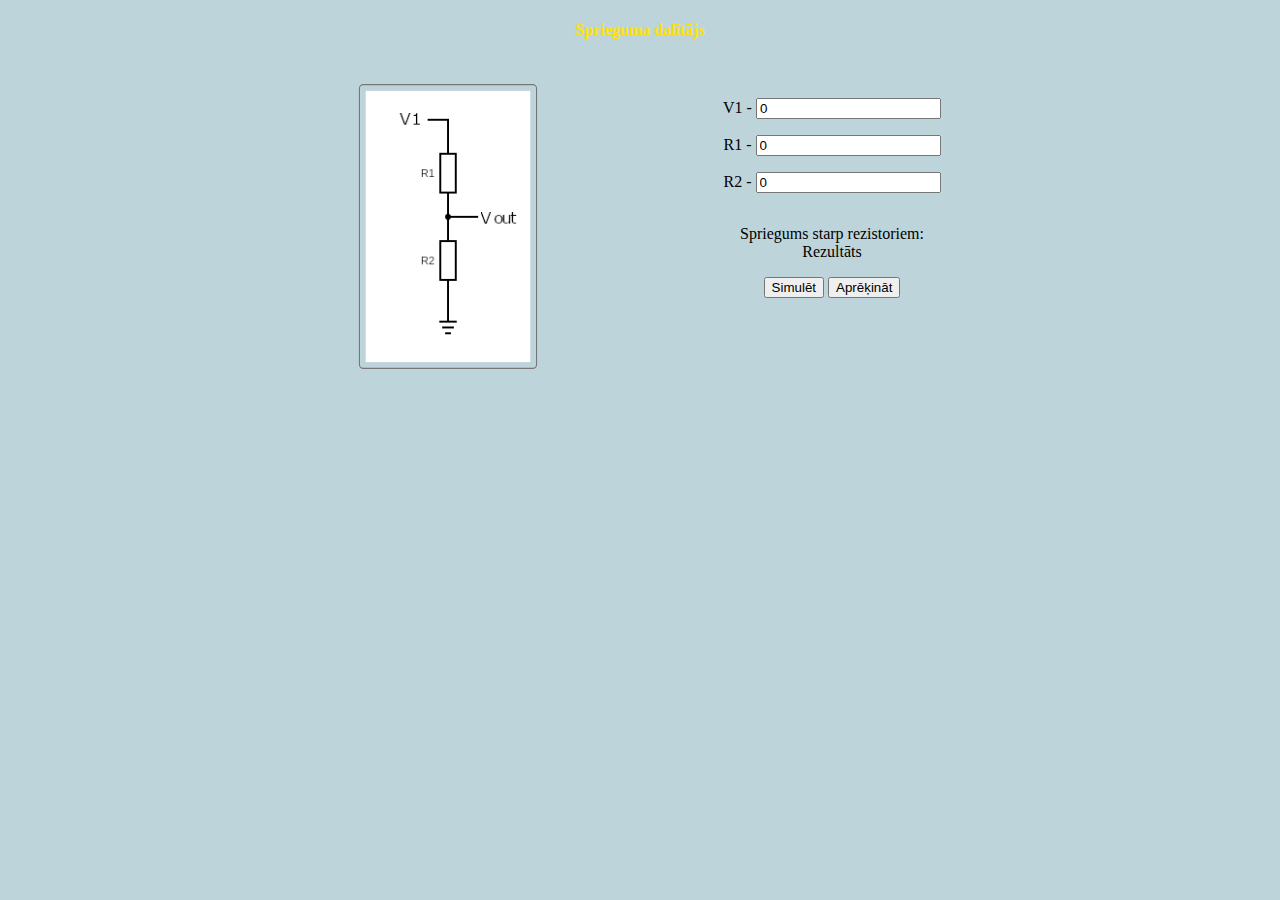
<file: P17_EndProject/EndProject/public/index.html>
<!DOCTYPE html>
<html lang="en">
  <head>
    <meta charset="UTF-8" />
    <meta name="viewport" content="width=device-width, initial-scale=1.0" />
    <meta http-equiv="X-UA-Compatilbe" content="ie=edge" />
    <title>Emils Vizulis gala darbs</title>
    <link rel="icon" type="image/png" href="./favicon-96x96.png"> 
    <!-- Ikona ņemta no https://previews.123rf.com/images/pxlprostudio/pxlprostudio1902/pxlprostudio190205385/124996279-electronic-circuit-icon-on-white-background-for-graphic-and-web-design-modern-simple-vector-sign-int.jpg -->
    <style>
      body  {
        background-image: url("https://visme.co/blog/wp-content/uploads/2017/07/50-Beautiful-and-Minimalist-Presentation-Backgrounds-031.jpg");
        background-color: #bed4db;
      }
      .toolbar {
        position: absolute;
        top: 0;
        left: 0;
        right: 0;
        height: 60px;
        display: flex;
        align-items: center;
        background-image: url("https://s4isystems.com/wp-content/uploads/2014/11/header-background-9.jpg");
        background-size: cover;
        color: white;
        font-weight: 600;
      }
      .content {
        display: flex;
        margin: 82px auto 32px;
        padding: 0 16px;
        max-width: 960px;
        flex-direction: column;
        align-items: center;
      }
      img {
        border: 1px solid rgb(119, 119, 119);
        border-radius: 4px;
        padding: 5px;
        width: 150px;
      }
      .imgWindow {
        padding: 15px;
      }
      </style>
  </head>
  <body>
    <script>
      function voltDivRez() {
      var varV1, varR1, varR2, varOutput;
      varV1 = Number(document.getElementById("V1val").value);
      varR1 = Number(document.getElementById("R1val").value);
      varR2 = Number(document.getElementById("R2val").value);
      varOutput = varV1*varR2/(varR1+varR2);
      document.getElementById("rezval").innerHTML = (varOutput+' V');
      }
    </script>
    <script>
      async function voltDivRezSim() {
        var valV1, valR1, valR2,
        valV1 = Number(document.getElementById("V1val").value);
        valR1 = Number(document.getElementById("R1val").value);
        valR2 = Number(document.getElementById("R2val").value);

        const data = { valV1, valR1, valR2 };
          const options = {
            method: 'POST',
            headers: {
              'Content-Type': 'application/json'
            },
            body: JSON.stringify(data)
          };
          const response = await fetch('/voltsim', options);
          const recData = await response.json();
          console.log(recData);
          document.getElementById("rezval").innerHTML = (recData.rezultats+' V');
      }
    </script>
    <div class="toolbar" role="banner">
      <span style="margin-left:auto; margin-right:auto; color: rgb(255, 225, 0);">Sprieguma dalītājs</span>
    </div>
    <div class="content">
      <div style="width: 100%; overflow: hidden;">
        <div style="width: 50%; float:left;">
          <div style="margin-left: 40%">
            <div class="imgWindow">
              <img src="./voltageDiv.png" style="scale: 1.1;" alt="Dividier circuit">
            </div>    
          </div>
        </div>
        <div style="margin-left: 55%; margin-right: 15%; text-align: center;">
          <form>
            <p>V1 - <input id="V1val" value=0></p>
            <p>R1 - <input id="R1val" value=0></p>
            <p>R2 - <input id="R2val" value=0></p>

            <p style="display: inline-block;" >Spriegums starp rezistoriem: <br><output id="rezval">Rezultāts</output></p>
          </form> 
          <div>
            <button type="button" onclick="voltDivRezSim()">Simulēt</button>
            <button type="button" onclick="voltDivRez()">Aprēķināt</button>
          </div>
        </div> 
      </div>
    </div>
  </body>
</html>
</file>
